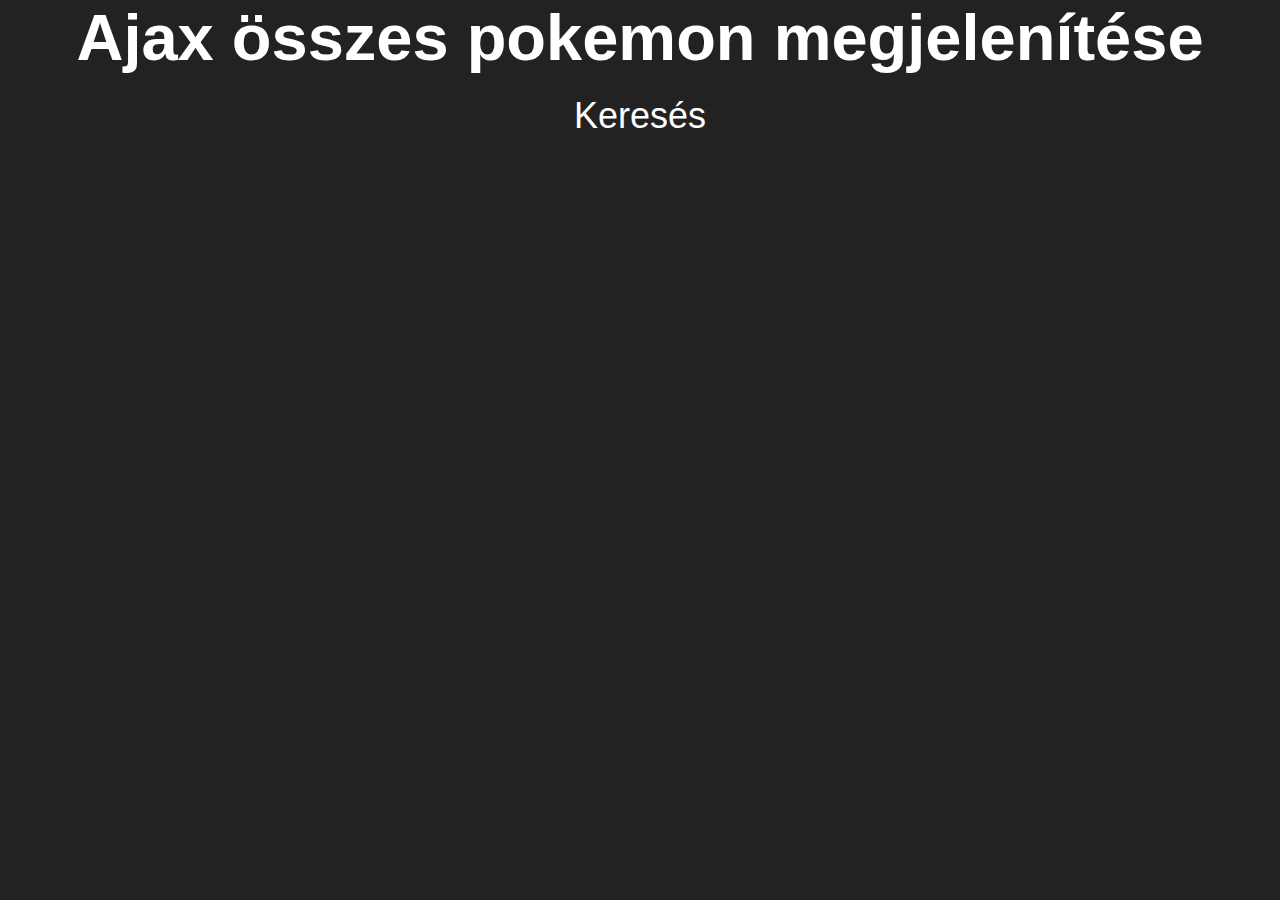
<file: index.html>
<!DOCTYPE html>
<html lang="en">
<head>
    <meta charset="UTF-8">
    <meta name="viewport" content="width=device-width, initial-scale=1.0">
    <link rel="stylesheet" href="style.css">
    <title>Document</title>
</head>
<body>
    
    <div class="container">
        <h1>Ajax összes pokemon megjelenítése</h1>

        <a href="index2.html" id="index2"> Keresés</a>

        <div id="pokemon-resault">
            
        </div>
    </div>


    <script src="app.js"></script>
</body>
</html>
</file>
<file: style.css>
*{

    box-sizing: border-box;
    margin: 0;
    padding: 0;

}


body{

    background: rgb(34, 34, 34);
    color: #fff;
    font-family: Arial, Helvetica, sans-serif;
}

.container{

    height: 100vh;
    display: flex;
    align-items: center;
    flex-direction: column;
}

.container h1{

    font-size: 65px;
    margin-bottom: 20px;
}

#pokemon-resault{

    color: #fff;
    margin-top: 32px;
    text-align: center;
    font-size: 18px;
    text-transform: uppercase;
    font-weight: bold;
}

#index2{

    text-decoration: none;
    font-size: 36px;
    color: #fff;
    margin-bottom: 10px;

}

.container input{

    width: 500px;
    padding: 10px;
    outline: none;
    border-radius: 5px;
    border: none;
    font-size: 18px;
}

.container button{

    border: none;
    background: rgb(192, 0, 0);
    color: #fff;
    padding: 10px 35px;
    border-radius: 5px;
    font-size: 18px;
    outline: none;
    cursor: pointer;
    margin-top: 20px;
}
</file>
